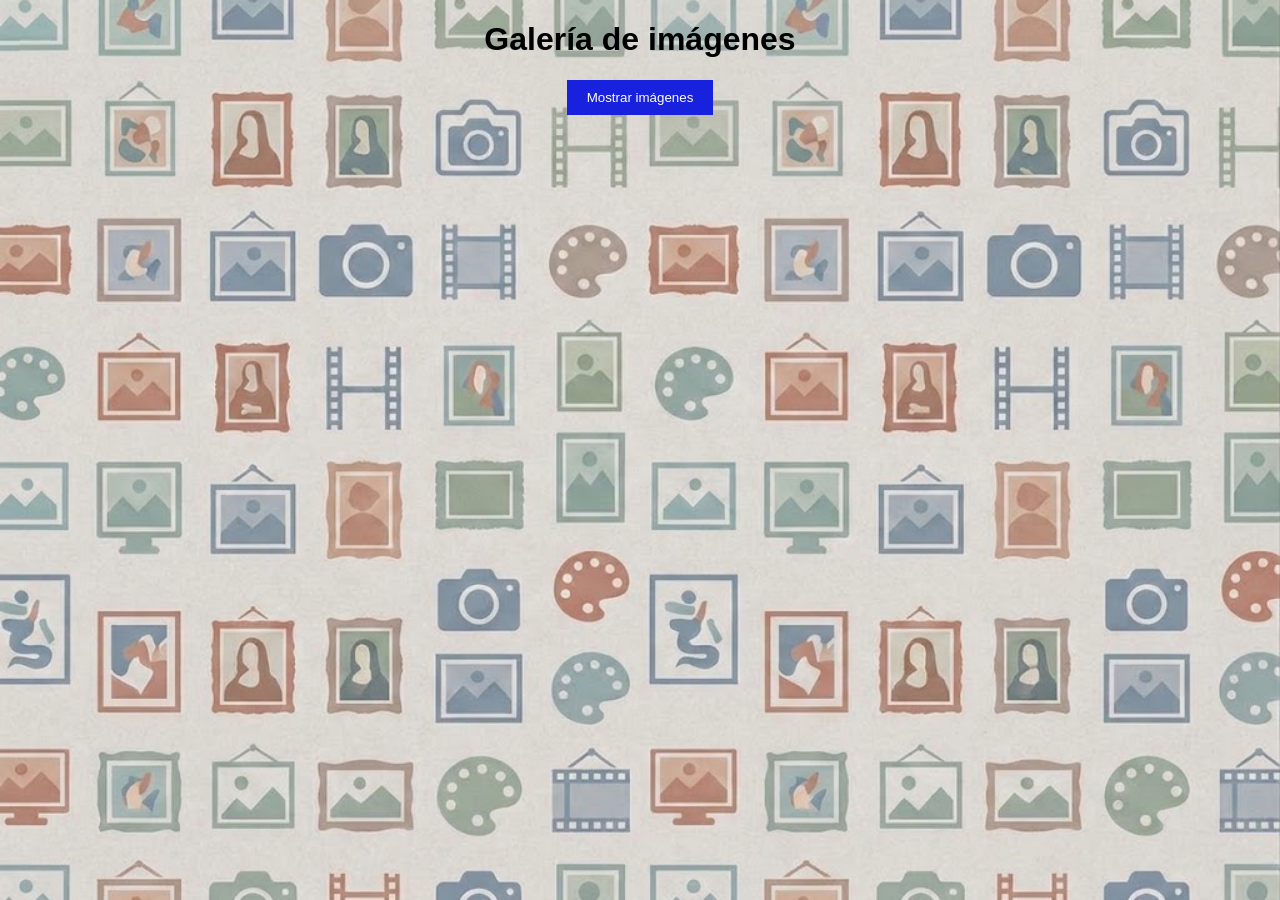
<file: ejercicio 1/index.html>
<!DOCTYPE html>
<html lang="es">
<head>
    <meta charset="UTF-8">
    <meta name="viewport" content="width=device-width, initial-scale=1.0">
    <title>Galería de imágenes</title>
    <style>
        *{
            background: url(/ejercicio\ 1/fondo.jpg) no-repeat center center fixed;
            background-size: cover;
        }
        body {
            font-family: Arial, sans-serif;
            margin: 20px;
            background: #b2adad;
        }

        h1 {
            text-align: center;
        }

        .btn-cargar {
            display: block;
            margin: 20px auto;
            padding: 10px 20px;
            background: #1821dd;
            color: white;
            border: none;
            cursor: pointer;
        }

        .galeria {
            display: grid;
            grid-template-columns: repeat(auto-fit, minmax(200px, 1fr));
            gap: 15px;
        }

        .img-card {
            background: rgb(182, 182, 182);
            padding: 10px;
            border: 1px solid #000000;
        }

        .img-card img {
            width: 100%;
            height: 140px;
            object-fit: cover;
        }

        .img-card h3 {
            font-size: 14px;
            margin: 10px 0 0;
        }

        .error {
            color: red;
            text-align: center;
        }
    </style>
</head>
<body>
    <div class="contenedor">
        <h1>Galería de imágenes</h1>
        <button class="btn-cargar">Mostrar imágenes</button>
        <div class="galeria"></div>
    </div>

    <script src="galeria.js"></script>
</body>
</html>
</file>
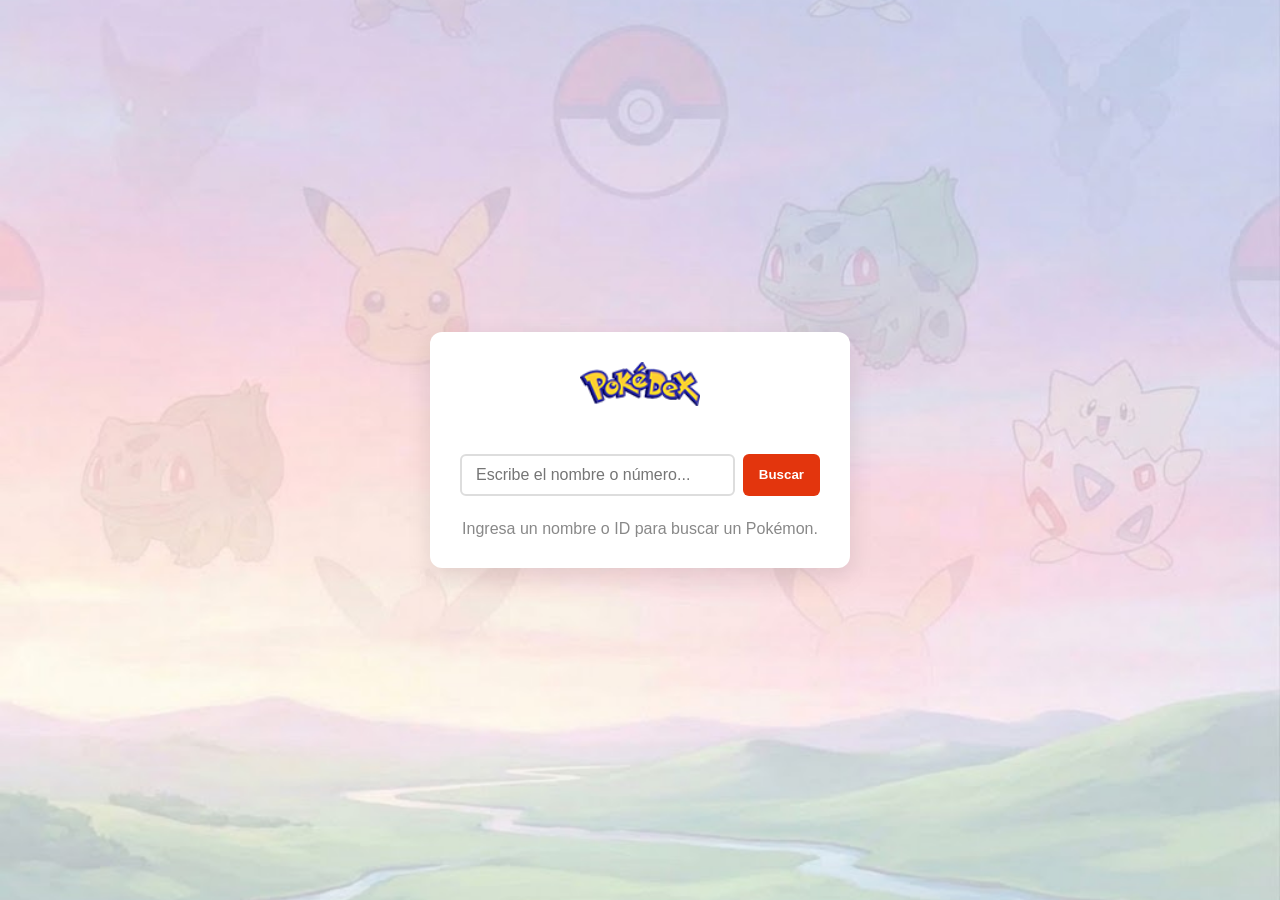
<file: ejercicio 3/index.html>
<!DOCTYPE html>
<html lang="en">
<head>
    <meta charset="UTF-8">
    <meta name="viewport" content="width=device-width, initial-scale=1.0">
    <title>Pokedex</title>
    <link rel="stylesheet" href="styles.css">
</head>
<body>
    <main class="pokedex-container">
        <h1>
            <a href="index.html">
                <img src="/ejercicio 3/img/logo.png" alt="Pokédex" class="pokedex-logo" />
            </a>
        </h1>

    <!-- Formulario de búsqueda -->
    <form id="search-form" class="search-box">
      <input 
        type="text" 
        id="pokemon-input" 
        placeholder="Escribe el nombre o número..." 
        list="pokemon-suggestions"
        autocomplete="off"
        required
      />
      <!-- Lista para sugerencias dinámicas -->
      <datalist id="pokemon-suggestions"></datalist>

      <button type="submit">Buscar</button>
    </form>

    <!-- Contenedor donde se insertará la tarjeta del Pokémon -->
    <div id="pokemon-card-container">
      <p class="placeholder-text">Ingresa un nombre o ID para buscar un Pokémon.</p>
    </div>
  </main>
    <script src="pokedex.js"></script>
</body>
</html>
</file>
<file: ejercicio 3/styles.css>
* {
  box-sizing: border-box;
  margin: 0;
  padding: 0;
  font-family: 'Segoe UI', Tahoma, Geneva, Verdana, sans-serif;
}

body {
  background: url(/ejercicio\ 3/img/fondo.jpg) no-repeat center center fixed;
  background-size: cover;
  display: flex;
  justify-content: center;
  align-items: center;
  min-height: 100vh;
  padding: 20px;
}

.pokedex-logo {
  width: 120px;
  margin-bottom: 20px;
}

.pokedex-container {
  background-color: #ffffff;
  padding: 30px;
  border-radius: 12px;
  box-shadow: 0 8px 24px rgba(0, 0, 0, 0.1);
  width: 100%;
  max-width: 420px;
  text-align: center;
}

h1 {
  color: #e3350d;
  margin-bottom: 20px;
}

.search-box {
  display: flex;
  gap: 8px;
  margin-bottom: 24px;
}

.search-box input {
  flex: 1;
  padding: 10px 14px;
  border: 2px solid #ddd;
  border-radius: 6px;
  font-size: 1rem;
  outline: none;
}

.search-box input:focus {
  border-color: #e3350d;
}

.search-box button {
  padding: 10px 16px;
  background-color: #e3350d;
  color: white;
  border: none;
  border-radius: 6px;
  font-weight: bold;
  cursor: pointer;
  transition: background-color 0.2s;
}

.search-box button:hover {
  background-color: #b32709;
}

/* Tarjeta del Pokémon */
.pokemon-card {
  background: #fafafa;
  border: 1px solid #eee;
  border-radius: 10px;
  padding: 20px;
}

.pokemon-card img {
  width: 150px;
  height: 150px;
}

.pokemon-name {
  text-transform: capitalize;
  font-size: 1.5rem;
  margin: 10px 0;
  color: #333;
}

.badge-container {
  display: flex;
  justify-content: center;
  gap: 8px;
  margin-bottom: 16px;
}

.type-badge {
  background-color: #e0e0e0;
  padding: 4px 12px;
  border-radius: 20px;
  font-size: 0.85rem;
  font-weight: 600;
  text-transform: uppercase;
}

.stats-list {
  text-align: left;
  list-style: none;
  font-size: 0.95rem;
  line-height: 1.6;
}

.stats-list strong {
  color: #555;
}

.error-text {
  color: #d9534f;
  font-weight: 600;
}

.placeholder-text {
  color: #888;
}
</file>
